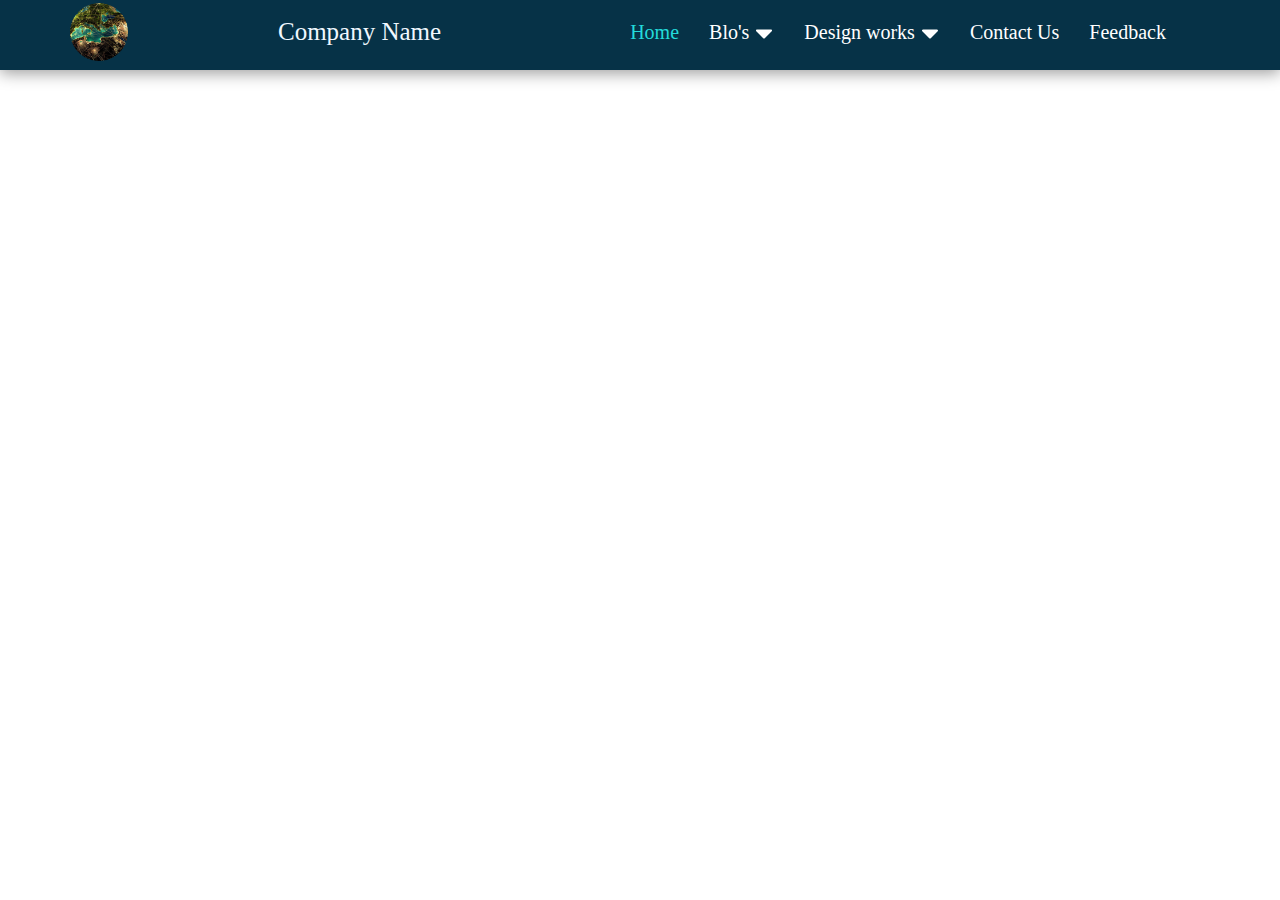
<file: Abots.html>
<!DOCTYPE html>
<html lang="en">

<head>
  <meta charset="UTF-8">
  <meta http-equiv="X-UA-Compatible" content="IE=Edge">
  <meta name="viewport" content="width=device-width, initial-scale=1">
  <title>HTML</title>
  <!-- HTML -->
  <!-- Custom Styles -->
  <link rel="stylesheet" href="style2.css">
  <link rel="stylesheet" href="style1000.css">
  <link rel="stylesheet" href="Button.css">
</head>
<body id="body" style="width: auto;">
  <!-- Project -->
  <!---main section--->
  <nav>
      <div class="conatianer" id="navr">
        <!-- <div class="shownav"> -->
        <div class="cname">
        <img src="About.png" alt="" height="60px"><a href="index.html">Company Name</a>
      </div>
        <input type="checkbox" id="chk" title="menu" placeholder=""/>
        <label for="chk" class="showmenu"><img src="bars.svg" width="40px" height="40px"></label>
      <!-- </div> -->
      <div class="divmenu">
      <ul class="menu">
        <li><a class="active" href="index.html">Home</a></li>
        <li>
          <a href="#">Blo's
            <img src="caret-down.svg" class="otnimg"></img>
          </a>
          <ul>
            <li><a href="News.html">News</a></li>
            <li><a href="Achiveds.html">Achiveds</a></li>
            <li><a href="Faq's.html">FAQ's</a></li>
          </ul>
        </li>
        <li>
          <a href="#">Design works
            <img src="caret-down.svg" class="otnimg"></img>
          </a>
          <ul>
            <li><a href="2d digram.html">2D Digram</a></li>
            <li><a href="3d digram.html">3D Digram</a></li>
            <li><a href="3d digram.html">Tank Design</a></li>
            <li><a href="3d digram.html">Fire Lines Design</a></li>
            <li><a href="3d digram.html">Alluminium FormWork Design</a></li>
            <li>
              <a href="#">Others
                <img src="caret-down.svg" class="otnimg" style="margin-top: 30px; display: none;"></img>
              </a>
              <ul>
                <li><a href="#">Links</a></li>
                <li><a href="#">Works</a></li>
                <li><a href="#">Help</a></li>
              </ul>
            </li>
          </ul>
        </li>
        <li><a href="Contact us.html">Contact Us</a></li>
        <li><a href="Feedbacks.html">Feedback</a></li>
        <label for="chk"><img src="times.svg" width="50px" height="50px" class="hidemenu" /></label>
      </ul>
    </div>
  </div>
  </nav>
</file>
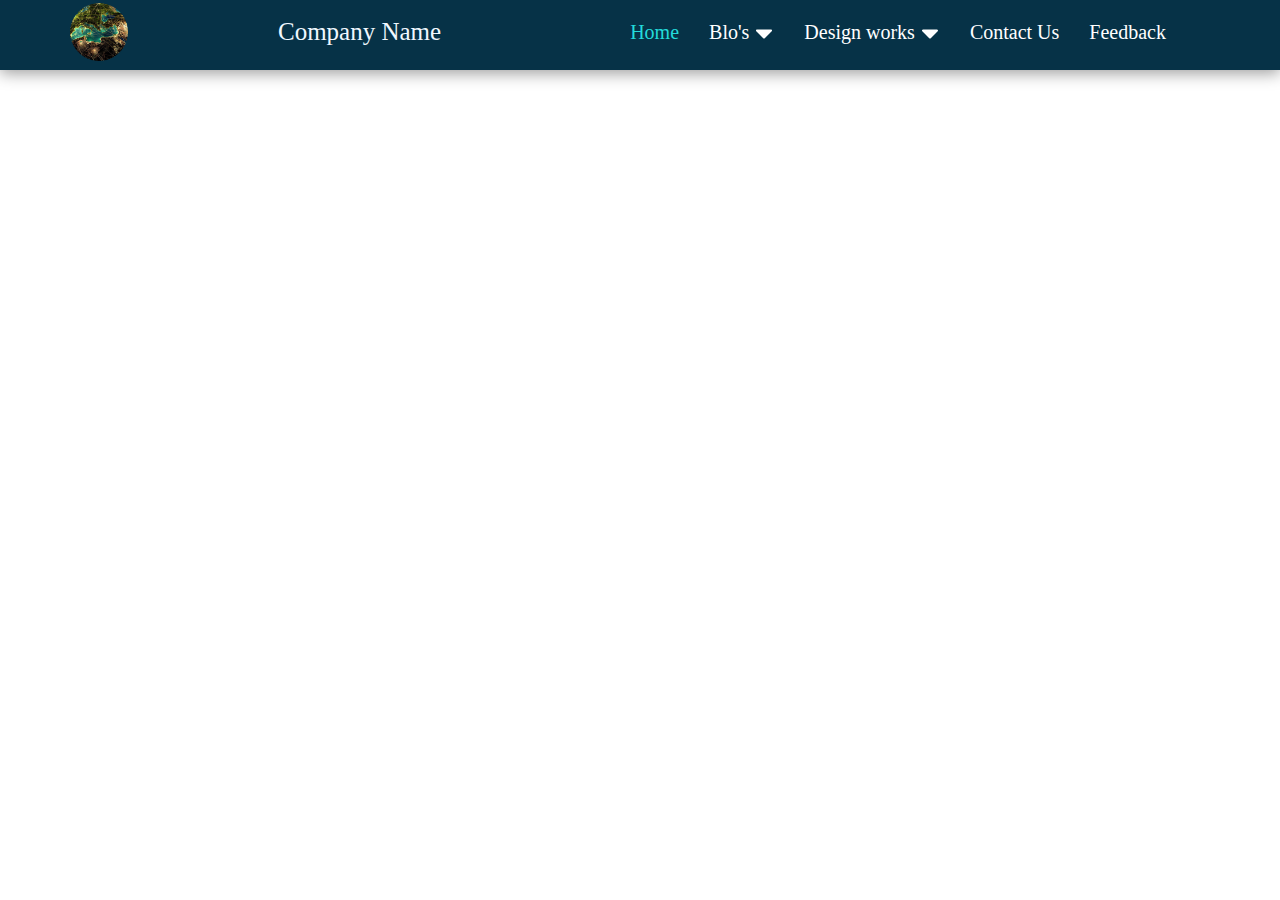
<file: cname.html>
<!DOCTYPE html>
<html lang="en">

<head>
  <meta charset="UTF-8">
  <meta http-equiv="X-UA-Compatible" content="IE=Edge">
  <meta name="viewport" content="width=device-width, initial-scale=1">
  <title>HTML</title>
  <!-- HTML -->
  <!-- Custom Styles -->
  <link rel="stylesheet" href="style2.css">
  <link rel="stylesheet" href="style1000.css">
  <link rel="stylesheet" href="Button.css">
</head>
<body id="body">
  <!-- Project -->
  <!---main section--->
  <nav>
      <div class="conatianer" id="navr">
        <!-- <div class="shownav"> -->
        <div class="cname">
        <img src="About.png" alt="" height="60px"><a href="index.html">Company Name</a>
      </div>
        <input type="checkbox" id="chk" title="menu" placeholder=""/>
        <label for="chk" class="showmenu"><img src="bars.svg" width="40px" height="40px"></label>
      <!-- </div> -->
      <div class="divmenu">
      <ul class="menu">
        <li><a class="active" href="index.html">Home</a></li>
        <li>
          <a href="#">Blo's
            <img src="caret-down.svg" class="otnimg"></img>
          </a>
          <ul>
            <li><a href="News.html">News</a></li>
            <li><a href="Achiveds.html">Achiveds</a></li>
            <li><a href="Faq's.html">FAQ's</a></li>
          </ul>
        </li>
        <li>
          <a href="#">Design works
            <img src="caret-down.svg" class="otnimg"></img>
          </a>
          <ul>
            <li><a href="2d digram.html">2D Digram</a></li>
            <li><a href="3d digram.html">3D Digram</a></li>
            <li><a href="3d digram.html">Tank Design</a></li>
            <li><a href="3d digram.html">Fire Lines Design</a></li>
            <li><a href="3d digram.html">Alluminium FormWork Design</a></li>
            <li>
              <a href="#">Others
                <img src="caret-down.svg" class="otnimg" style="margin-top: 30px; display: none;"></img>
              </a>
              <ul>
                <li><a href="#">Links</a></li>
                <li><a href="#">Works</a></li>
                <li><a href="#">Help</a></li>
              </ul>
            </li>
          </ul>
        </li>
        <li><a href="Contact us.html">Contact Us</a></li>
        <li><a href="Feedbacks.html">Feedback</a></li>
        <label for="chk"><img src="times.svg" width="50px" height="50px" class="hidemenu" /></label>
      </ul>
    </div>
  </div>
  </nav>
</file>
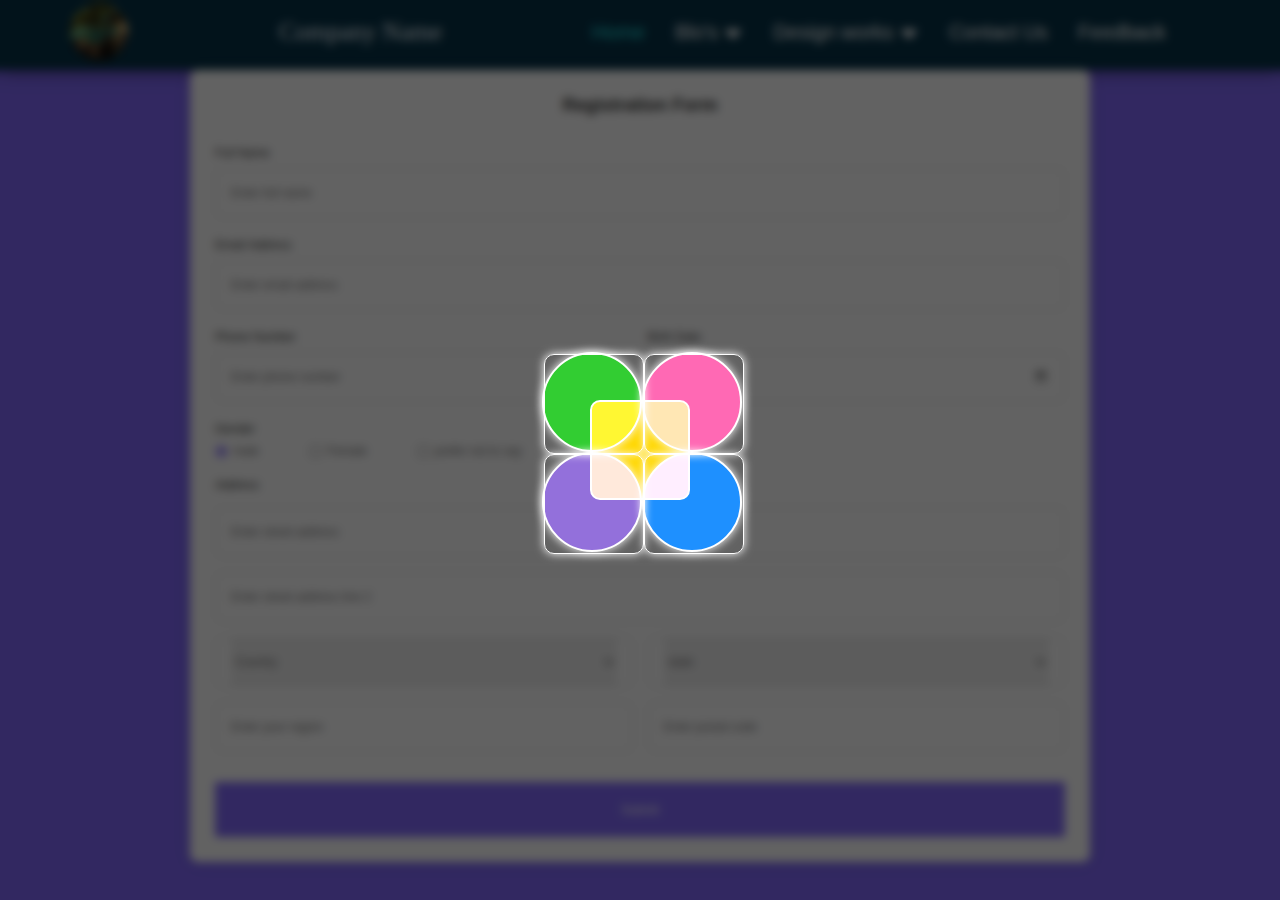
<file: Contact us.html>
<!DOCTYPE html>
<html lang="en">

<head>
  <meta charset="UTF-8">
  <meta http-equiv="X-UA-Compatible" content="IE=Edge">
  <meta name="viewport" content="width=device-width, initial-scale=1">
  <title>HTML</title>
  <!-- HTML -->
  <!-- Custom Styles -->
  <link rel="stylesheet" href="style2.css">
  <link rel="stylesheet" href="Contact.css">
  <link rel="stylesheet" href="style1000.css">
  <link rel="stylesheet" href="Button.css">
</head>

<body id="body">
  <!-- Project -->
  <!-- Project -->
  <div class="mainloader">
    <div class="loader">
      <span class="loader1"><span></span></span>
      <span class="loader1"><span></span></span>
      <span class="loader1"><span></span></span>
      <span class="loader1"><span></span></span>
    </div>
  </div>
  <!---main section--->
  <nav>
    <div class="conatianer" id="navr">
      <!-- <div class="shownav"> -->
      <div class="cname">
        <img src="About.png" alt="" height="60px"><a href="index.html">Company Name</a>
      </div>
      <input type="checkbox" id="chk" title="menu" placeholder="" />
      <label for="chk" class="showmenu"><img src="bars.svg" width="40px" height="40px"></label>
      <!-- </div> -->
      <div class="divmenu">
        <ul class="menu">
          <li><a class="active" href="index.html">Home</a></li>
          <li>
            <a href="#">Blo's
              <img src="caret-down.svg" class="otnimg"></img>
            </a>
            <ul>
              <li><a href="News.html">News</a></li>
              <li><a href="Achiveds.html">Achiveds</a></li>
              <li><a href="Faq's.html">FAQ's</a></li>
            </ul>
          </li>
          <li>
            <a href="#">Design works
              <img src="caret-down.svg" class="otnimg"></img>
            </a>
            <ul>
              <li><a href="2d digram.html">2D Digram</a></li>
              <li><a href="3d digram.html">3D Digram</a></li>
              <li><a href="3d digram.html">Tank Design</a></li>
              <li><a href="3d digram.html">Fire Lines Design</a></li>
              <li><a href="3d digram.html">Alluminium FormWork Design</a></li>
              <li>
                <a href="#">Others
                  <img src="caret-down.svg" class="otnimg" style="margin-top: 30px; display: none;"></img>
                </a>
                <ul>
                  <li><a href="#">Links</a></li>
                  <li><a href="#">Works</a></li>
                  <li><a href="#">Help</a></li>
                </ul>
              </li>
            </ul>
          </li>
          <li><a href="Contact us.html">Contact Us</a></li>
          <li><a href="Feedbacks.html">Feedback</a></li>
          <label for="chk"><img src="times.svg" width="50px" height="50px" class="hidemenu" /></label>
        </ul>
      </div>
    </div>
  </nav>

  <!-- contact us -->
  <!-- contact us -->
  <!-- contact us -->
  <section class="container">
    <header>Registration Form</header>
    <form action="#" class="form">
      <div class="input-box">
        <label>Full Name</label>
        <input type="text" placeholder="Enter full name" id="name" required />
      </div>

      <div class="input-box">
        <label>Email Address</label>
        <input type="text" placeholder="Enter email address" id="email" required />
      </div>

      <div class="column">
        <div class="input-box">
          <label>Phone Number</label>
          <input type="tel" maxlength="10" style="prefix: +91;" placeholder="Enter phone number" id="tel" required />
        </div>
        <div class="input-box">
          <label>Birth Date</label>
          <input type="date" placeholder="Enter birth date" id="birthdate" required />
        </div>
      </div>
      <div class="gender-box">
        <h3>Gender</h3>
        <div class="gender-option">
          <div class="gender">
            <input type="radio" id="check-male" name="gender" checked />
            <label for="check-male">male</label>
          </div>
          <div class="gender">
            <input type="radio" id="check-female" name="gender" />
            <label for="check-female">Female</label>
          </div>
          <div class="gender">
            <input type="radio" id="check-other" name="gender" />
            <label for="check-other">prefer not to say</label>
          </div>
        </div>
      </div>
      <div class="input-box address">
        <label>Address</label>
        <input type="text" placeholder="Enter street address" id="address1" required />
        <input type="text" placeholder="Enter street address line 2" id="address2" />
        <div class="column">
          <div class="select-box">
            <select id="region">
              <option hidden>Country</option>
              <option>America</option>
              <option>Japan</option>
              <option id="india">India</option>
              <option>Nepal</option>
            </select>
          </div>
          <div class="select-box">
          <select id="state">
            <option on hidden>state</option>
          </select>
        </div>
        </div>
        <div class="column">
          <input type="text" placeholder="Enter your region" required id="city"/>
          <input type="number" placeholder="Enter postal code" required />
        </div>
      </div>
      <button id="submit">Submit</button>
    </form>
    <dir class="values">
    </dir>
  </section>
  <script src="contact.js" defer>
  </script>


<script src="main.js"></script>
</body>
</html>
</file>
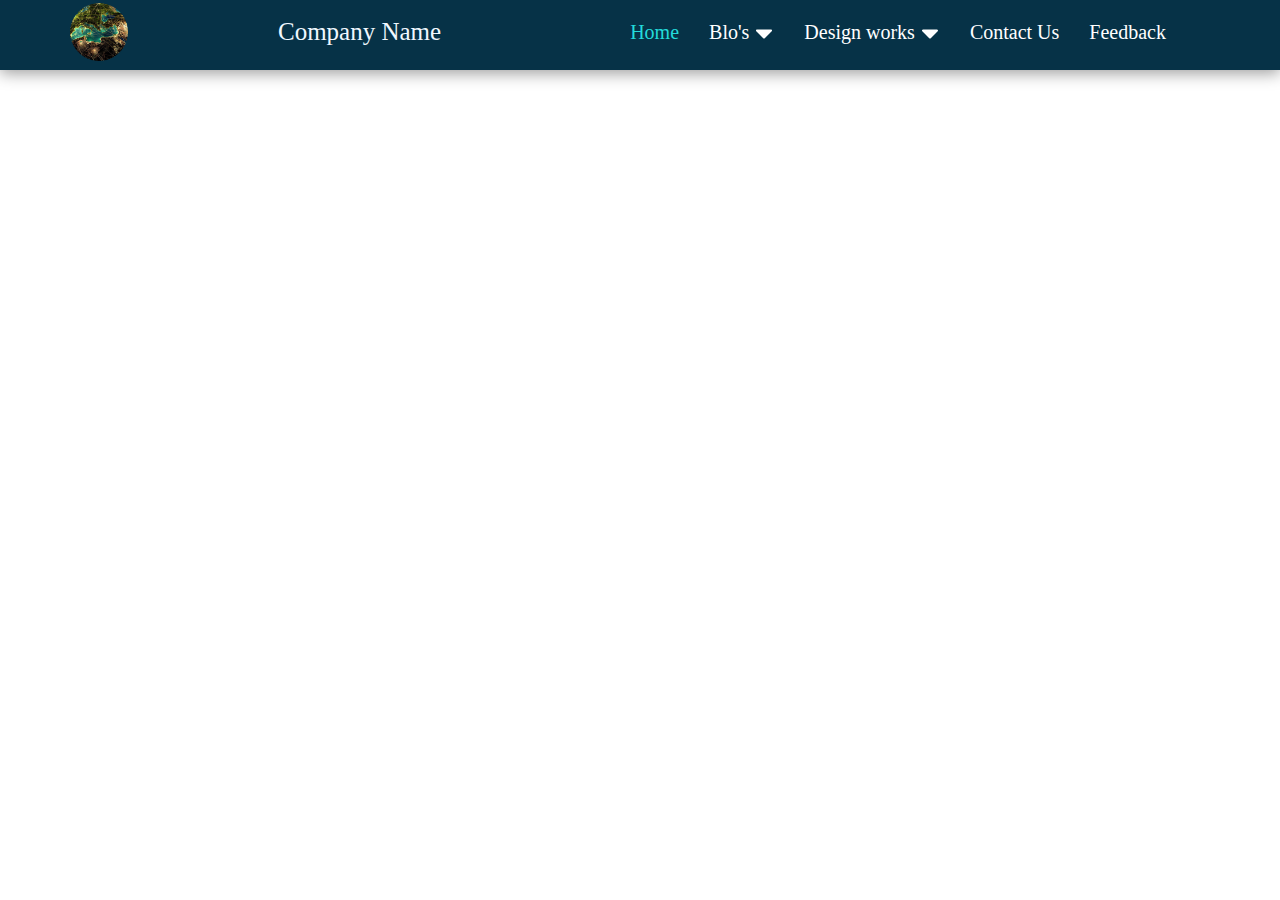
<file: Faq's.html>
<!DOCTYPE html>
<html lang="en">

<head>
  <meta charset="UTF-8">
  <meta http-equiv="X-UA-Compatible" content="IE=Edge">
  <meta name="viewport" content="width=device-width, initial-scale=1">
  <title>HTML</title>
  <!-- HTML -->
  <!-- Custom Styles -->
  <link rel="stylesheet" href="style2.css">
  <link rel="stylesheet" href="style1000.css">
  <link rel="stylesheet" href="Button.css">
</head>
<body id="body">
  <!-- Project -->
  <!---main section--->
  <nav>
      <div class="conatianer" id="navr">
        <!-- <div class="shownav"> -->
        <div class="cname">
        <img src="About.png" alt="" height="60px"><a href="index.html">Company Name</a>
      </div>
        <input type="checkbox" id="chk" title="menu" placeholder=""/>
        <label for="chk" class="showmenu"><img src="bars.svg" width="40px" height="40px"></label>
      <!-- </div> -->
      <div class="divmenu">
      <ul class="menu">
        <li><a class="active" href="index.html">Home</a></li>
        <li>
          <a href="#">Blo's
            <img src="caret-down.svg" class="otnimg"></img>
          </a>
          <ul>
            <li><a href="News.html">News</a></li>
            <li><a href="Achiveds.html">Achiveds</a></li>
            <li><a href="Faq's.html">FAQ's</a></li>
          </ul>
        </li>
        <li>
          <a href="#">Design works
            <img src="caret-down.svg" class="otnimg"></img>
          </a>
          <ul>
            <li><a href="2d digram.html">2D Digram</a></li>
            <li><a href="3d digram.html">3D Digram</a></li>
            <li><a href="3d digram.html">Tank Design</a></li>
            <li><a href="3d digram.html">Fire Lines Design</a></li>
            <li><a href="3d digram.html">Alluminium FormWork Design</a></li>
            <li>
              <a href="#">Others
                <img src="caret-down.svg" class="otnimg" style="margin-top: 30px; display: none;"></img>
              </a>
              <ul>
                <li><a href="#">Links</a></li>
                <li><a href="#">Works</a></li>
                <li><a href="#">Help</a></li>
              </ul>
            </li>
          </ul>
        </li>
        <li><a href="Contact us.html">Contact Us</a></li>
        <li><a href="Feedbacks.html">Feedback</a></li>
        <label for="chk"><img src="times.svg" width="50px" height="50px" class="hidemenu" /></label>
      </ul>
    </div>
  </div>
  </nav>
</file>
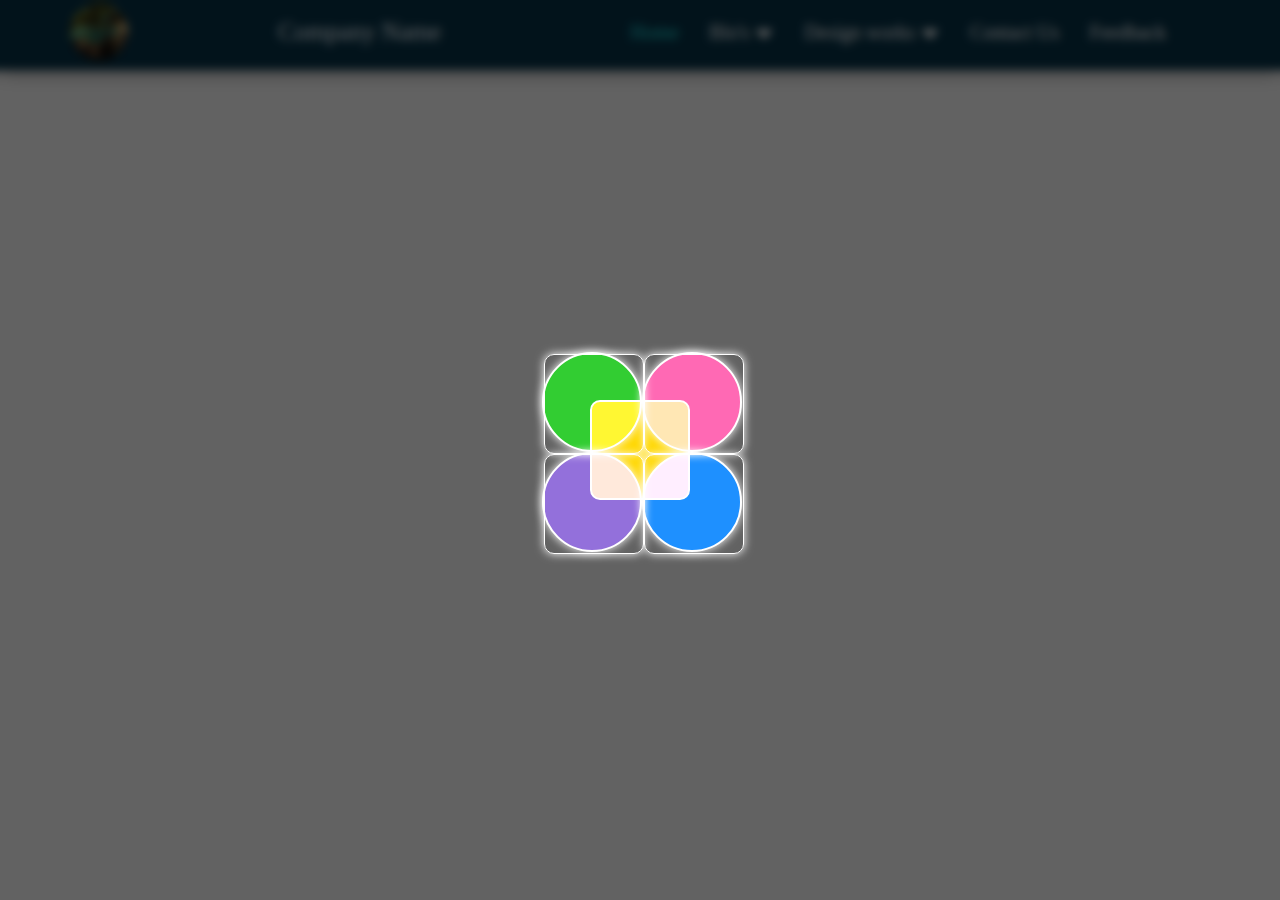
<file: Help.html>
<!DOCTYPE html>
<html lang="en">

<head>
  <meta charset="UTF-8">
  <meta http-equiv="X-UA-Compatible" content="IE=Edge">
  <meta name="viewport" content="width=device-width, initial-scale=1">
  <title>HTML</title>
  <!-- HTML -->
  <!-- Custom Styles -->
  <link rel="stylesheet" href="style2.css">
  <link rel="stylesheet" href="style1000.css">
  <link rel="stylesheet" href="Button.css">
</head>
<body id="body">
  <!-- Project -->
  <!---main section--->

  <div class="mainloader">
    <div class="loader">
        <span class="loader1"><span></span></span>
        <span class="loader1"><span></span></span>
        <span class="loader1"><span></span></span>
        <span class="loader1"><span></span></span>
    </div>
</div>
  <!---main section--->

  <nav>
      <div class="conatianer" id="navr">
        <!-- <div class="shownav"> -->
        <div class="cname">
        <img src="About.png" alt="" height="60px"><a href="index.html">Company Name</a>
      </div>
        <input type="checkbox" id="chk" title="menu" placeholder=""/>
        <label for="chk" class="showmenu"><img src="bars.svg" width="40px" height="40px"></label>
      <!-- </div> -->
      <div class="divmenu">
      <ul class="menu">
        <li><a class="active" href="index.html">Home</a></li>
        <li>
          <a href="#">Blo's
            <img src="caret-down.svg" class="otnimg"></img>
          </a>
          <ul>
            <li><a href="News.html">News</a></li>
            <li><a href="Achiveds.html">Achiveds</a></li>
            <li><a href="Faq's.html">FAQ's</a></li>
          </ul>
        </li>
        <li>
          <a href="#">Design works
            <img src="caret-down.svg" class="otnimg"></img>
          </a>
          <ul>
            <li><a href="2d digram.html">2D Digram</a></li>
            <li><a href="3d digram.html">3D Digram</a></li>
            <li><a href="3d digram.html">Tank Design</a></li>
            <li><a href="3d digram.html">Fire Lines Design</a></li>
            <li><a href="3d digram.html">Alluminium FormWork Design</a></li>
            <li>
              <a href="#">Others
                <img src="caret-down.svg" class="otnimg" style="margin-top: 30px; display: none;"></img>
              </a>
              <ul>
                <li><a href="#">Links</a></li>
                <li><a href="#">Works</a></li>
                <li><a href="#">Help</a></li>
              </ul>
            </li>
          </ul>
        </li>
        <li><a href="Contact us.html">Contact Us</a></li>
        <li><a href="Feedbacks.html">Feedback</a></li>
        <label for="chk"><img src="times.svg" width="50px" height="50px" class="hidemenu" /></label>
      </ul>
    </div>
  </div>
  </nav>
</body>
</file>
<file: style2.css>
body {
  margin: 5px 10px;
  width: auto;
  margin: 0;
  --def: #96B7C4;
  --inv: #fff;
  justify-content: center;
  align-items: center;
}


.solutions,
.rew,
.prfl,
.profile {
  display: flex;
  align-items: stretch;
  text-align: center;
  flex-direction: column;
  align-content: space-around;
}

.let,
.set {
  overflow: hidden;
}

::-webkit-scrollbar {
  display: none;
}

a {
  text-decoration: none;
}

.firstcnt {
  display: flex;
  grid-template-columns: repeat(2fr, auto);
  padding-right: 110px;
  justify-content: space-around;
  background: #676b91;
}

#navr {
  display: flex;
  align-items: center;
  justify-content: space-around;
  padding: 2px;
}

#navr .cname {
  display: contents;
}

#navr .cname a {
  color: aliceblue;
  font-size: 25px;
  font-family: cursive;
  margin-left: 15px;
}


.firstline {
  display: flex;
  justify-content: center;
  align-items: center;
}

.firstline img {
  margin-left: 25px;
  margin-right: 5px;
}

.firstline p {
  font-size: 20px;
  font-family: fantasy;
}

.secondline {
  display: flex;
  justify-content: space-between;
  align-items: center;
  flex-direction: row;
}

.secondline img {
  margin-left: 25px;
}

.secondline button {
  margin: 10px;
  font-size: 25px;
  position: ab;
  top: 130px;
  right: 10px;
  background: transparent;
  border: white solid 2px;
  border-radius: 10px;
  box-shadow: 0 0 10px #fff;
  overflow: hidden;
}

.secondline button:hover {
  color: #7673B6;
  background: white;
  box-shadow: 0 0 15px #BDEF7F;
}

.menu {
  display: flex;
  align-items: center;
  justify-items: center;
  height: 30px;
}

.menu a {
  color: white;
  text-decoration: none;
}


.conatianer.active {
  position: fixed;
  margin-right: 0px;
  width: 100%;
  background: #063247;
}



.menu label {
  font-size: 30px;
  font-weight: bold;
  color: #8990D7;
}

.imgzm {
  width: 150px;
  height: 150px;
  min-width: 80px;
  min-height: 80px;
  position: relative;
  top: 20px;
  border-radius: 75px;
  border: 1px solid black;
}

.imgzm:hover {
  position: fixed;
  max-width: 550px;
  max-height: 550px;
  width: 550px;
  height: 550px;
  right: 30%;
  top: 15%;
  border-radius: none;
  z-index: 123;
  transition: all 0.6s ease-in;
}

.showmenu {
  transition: 0.7s;
  cursor: pointer;
  display: none;
}

.hidemenu {
  transition: 0.7s;
  font-size: 50px;
  cursor: pointer;
  display: none;
}

.menu a:hover,
.showmenu:hover,
.hidemenu:hover {
  color: #CD89D7;
}



#chk {
  position: absolute;
  display: none;
  z-index: -11;
}

.prfl button {
  display: block;
  position: relative;
  top: 40px;
  right: -45%;
  font-size: 30px;
  margin: 0 10px;
  background: transparent;
  color: #23dbdb;
  border: 3px solid #23dbdb;
  overflow: hidden;
  border-radius: 10px;
}



.prflbtn {
  display: flex;
}

.prfl p {
  font-family: math;
  font-size: 20px;
}

.prflbtn a {
  color: #23dbdb;
}

nav {
  align-items: center;
  height: 70px;
  background: #063247;
  box-shadow: 0 3px 15px rgba(0, 0, 0, .4);
  justify-content: space-around;
}

nav ul {
  float: right;
  margin-right: 30px;
  border-radius: 5%;

}

nav ul li {
  display: inline-block;

}

nav ul li:hover {
  box-shadow: 0px -5px 20PX #23dbdb;
  border-bottom: 3px solid #23dbdb;
  border-right: 1px solid #23dbdb;
  border-left: 1px solid #23dbdb;
}

nav ul li a {
  color: white;
  display: block;
  padding: 0 15px;
  line-height: 50px;
  font-size: 20px;

  transition: .5s;

}

nav ul li a:hover,
nav ul li a.active {
  color: #23dbdb;
}

nav ul ul {
  display: grid;
  position: absolute;
  background: #f8f9fa;
  background-color: rgb(6 50 71 / 88%);
  top: 85px;
  opacity: 0;
  visibility: hidden;
}

nav ul li:hover>ul {
  top: 70px;
  opacity: 1;
  visibility: visible;
  transition: .2s linear;
  box-shadow: 0 0 15PX #146f99;
}

nav ul ul li {
  width: 150px;
  display: list-item;
  position: relative;
  border: 1px solid #042331;
  border-top: none;
  border-radius: 5%;

}

nav ul ul li a {
  line-height: 50px;
}

nav ul ul ul {
  border-top: none;
}

nav ul ul ul li {
  position: relative;
  top: 0px;
  left: 0px;
}

nav ul ul li a i {
  margin-left: 45px;
}


.achives {
  overflow-x: hidden;
}

@keyframes cons {
  0% {
    position: relative;
    top: -100%;
    left: -100%;
  }

  100% {
    position: relative;
    top: 0;
    left: 0%;
  }
}

.prfl {
  animation: jasoni 1.5s alternate;
}

.rew {
  animation: jasoni 1.5s alternate;
}

.slid {
  animation: jasoni 1.5s alternate;
}




@keyframes jasoni {
  0% {
    position: relative;
    right: -100%;
    opacity: 0;
    transition: .02s ease-in;
  }

  100% {
    position: relative;
    right: 0%;
    opacity: 1;
    transition: all .02s ease-in;
  }
}

@keyframes josn {
  0% {
    position: relative;
    left: -100%;
  }

  100% {
    position: relative;
    left: 0%;
  }
}

































.solutions img {
  float: center;
}

.copyset {
  display: grid;
  justify-content: center;
  align-items: center;
  text-align: center;
  margin: 0;
}

.let h1,
.review h1 {
  font-size: 45px;
  font-family: Georgia, 'Times New Roman', Times, serif;
}

.set {
  display: flex;
  border: 1px solid grey;
  margin: 10px;
  padding-bottom: 30px;
  overflow: scroll;
  scroll-snap-type-y: mandatory;
  transition: all 0.9s ease-in;
}

.set p,
.solutions p {
  font-size: 25px;
  font-family: Cambria, Cochin, Georgia, Times, 'Times New Roman', serif;
}

#slidbtn {
  position: relative;
  top: -44px;
  padding: 0 60px;
}

#slidbtn img:hover {

  background-color: black;
  border-radius: 50%;
  transition: all 0.9s;

}

#slidbtn img {
  margin: 0 20px;
  background: white;

}

.slid {
  display: grid;
  width: -webkit-fill-available;
  margin: 0 40px;
  justify-content: center;
  align-items: center;
  text-align: center;
  scroll-snap-align: start;
  transition: all 0.7s;
}


.solutions .slid img {
  width: 650px;
  height: 450px;
}



.slider {
  position: relative;
  top: -20px;
  transition: all 0.7s;
}

.slider span {
  width: 50px;
  height: 50px;
  padding: 5px;
  margin: 0 20px;
  border: 4px solid darkgray;
  border-radius: 20%;
  transition: all 0.7s;
}

.slider span:hover {

  padding: 5px;

}

.review {
  display: grid;
  justify-content: center;
  align-items: center;
  text-align: center;
  background-color: black;
}

.review h1 {
  color: white;
}

.rev {
  display: grid;
  width: 100vw;
  margin: 0 40px;
  justify-content: center;
  align-items: center;
  text-align: center;
  scroll-snap-align: start;
  transition: all 0.7s;
}

.review .rew .smrew {
  width: 380px;
  height: 380px;
  transition: left 0.9s;
  border: 1px solid white;
  border-radius: 50%;

}

.review .rew .msgrwv img {
  width: 50px;
  height: 50px;
  border: none;
  border-radius: none;
}

.reviewslid {
  position: relative;
  top: -20px;
  transition: all 0.7s;
}

#reviewbtn {
  position: relative;
  top: -44px;
  padding: 0 20px;
}

#reviewbtn img:hover {
  background: white;
  border-radius: 50%;
  transition: all 0.9s;
}

#reviewbtn img {
  width: 70px;
  height: 70px;
  margin: 0 20px;
  background: black;
}

.msgrwv {
  justify-content: center;
  align-items: center;
  text-align: center;
}

.msgrwv img {
  border-radius: 10px 10px 0 0;
  background: #9499D3;
}

.msgrwv p {
  background: #9499D3;
  padding: 10px;
}

/* .prfl {
  display: grid;
  width: 100vw;
  margin: 0 40px;
  justify-content: center;
  align-items: center;
  text-align: center;
  scroll-snap-align: start;
  transition: all 0.7s;
} */

/* .profile {
  display: grid;
  justify-content: center;
  align-items: center;
  text-align: center;
  overflow: hidden;
  border-bottom: 4px solid gray;
  background-color: black;
  padding: 20px;
} */

.jet {
  display: flex;
  width: 100%;
  border: none;
  background: url(images32.jpeg) repeat center;
  height: 100%;
  flex-direction: column;
  align-items: center;
}

.profile h1 {
  color: white;
}

.prfl {
  width: 800px;
  height: 550px;
}

.prfl p {
  font-size: 35px;
  color: rgba(255, 255, 255, 0.6);
}

.prfl img {
  background-color: rgba(255, 255, 255, 0.6);
}

#prflbtn {
  display: flex;
  position: relative;
  top: 0px;
  margin: 20px;
  align-items: center;
  justify-content: space-evenly;
  flex-direction: row;
}

#prflbtn img:hover {
  background: white;
  border-radius: 50%;
  transition: all 0.9s;
}

#prflbtn img {
  width: 35px;
  height: 35px;
  margin: 0 20px;
  background: transparent;
}

.profileslid {
  margin: 15px 0;
}

.profileslid span {
  width: 25px;
  height: 25px;
  padding: 5px;
  margin: 0 30px;
  border: 4px solid darkgray;
  border-radius: 20%;
  transition: all 0.7s;
}

.profileslid span:hover {

  padding: 5px;
}

.profile .hedimg {
  width: 90px;
  height: 50px;
}

.solutions .hedimg,
.review .hedimg {
  width: 55px;
  height: 55px;
}


.achives .hedimg {
  width: 80px;
  height: 80px;
}

.optn a {
  font-size: 32px;
  color: #C2A5E3;

}


.btnimgs {
  width: 70px;
  height: 70px;

}

.onces {
  display: grid;
  transition: all 0.9s;

}

.otnimg {
  position: static;
  width: 20px;
  height: 20px;
}

.Designimg {
  width: fit-content;
}

.cname1000 {
  display: none;
}

.firstline div {
  display: flex;
  align-items: center;
  padding: 2px;
}

.shownav {
  display: flex;
}



/* ///// */
.absection {
  display: flex;
  padding: 50px;
  flex-direction: row;
  align-items: center;
}

.fmission h1 {
  display: flex;
  justify-content: center;
  align-items: center;
  font-size: 40px;
}

.fmission {
  display: grid;
  justify-content: center;
  align-items: center;
  margin: 10px;
}

.fmission p {
  font-size: 25px;
}

.fvission h1 {
  display: flex;
  justify-content: center;
  align-items: center;
  font-size: 40px;
}

.fvission img {
  display: bl;
  position: relative;
  align-items: center;

}

.fvission {
  margin-top: 40px;
  display: grid;
  justify-content: center;
  align-items: center;
}

.abouts {
  display: grid;
  justify-content: center;
  align-items: center;
  text-align: center;
}

.abouts h1 {
  color: #4D4E58;
  font-size: 50px;
  font-family: Georgia, 'Times New Roman', Times, serif;
}


.fvission p {
  font-size: 25px;
}

.achives {
  display: grid;
  display: -ms-grid;
  display: -moz-grid;
  justify-content: center;
  align-items: center;
  text-align: center;
  background: black;

}

.archv {
  display: flex;
  justify-content: center;
  align-items: center;
  text-align: center;
  height: 470px;
}

.mnachv h1 {
  font-size: 80px;
  border-bottom: 2px grey solid;
  color: white;
  font-family: Cambria, Cochin, Georgia, Times, 'Times New Roman', serif;
}

.achives .fst h1 {
  color: white;
  font-size: 50px;
  font-family: 'Courier New', Courier, monospace;
  transition: all 0.8s;
}

.fst {
  width: -webkit-fill-available;
  background: #8C93E4;
  margin: 20px;
  border-radius: 20px;
  width: 300px;
}



/* loading style */
/* loading style */
/* loading style */

.mainloader {
  margin: 0;
  height: 100vh;
  width: 100vw;
  display: flex;
  align-items: center;
  justify-content: center;
  background-color: rgba(0, 0, 0, 0.616);
  overflow: hidden;
  position: fixed;
  backdrop-filter: blur(5px);
  z-index: 1111;
}

.loader,
.loader span {
  width: 10em;
  height: 10em;
  border: 0.25em solid white;
  font-size: 10px;
  border-radius: 1em;
  position: absolute;
  mix-blend-mode: screen;
}

.loader {
  background-color: gold;
  animation: rotating 2s linear infinite;
}

@keyframes rotating {
  to {
      transform: rotate(1turn);
  }
}

.loader .loader1 {
  animation: de-rotating 4s linear infinite;
  border-radius: 50%;
  box-shadow: 0 0 10px #fff;
}

.loader .loader1 span {
  border: 1.5px solid white;
  box-shadow: 0 0 10px #fff;
}

@keyframes de-rotating {

  from,
  to {
      transform: rotate(0deg) scale(1.5);
  }

  50% {
      transform: rotate(-180deg) scale(0.5);
  }
}

.loader .loader1:nth-child(1) {
  top: 5em;
  left: 5em;
  background-color: dodgerblue;
}

.loader .loader1:nth-child(2) {
  top: -5em;
  left: 5em;
  background-color: hotpink;
}

.loader .loader1:nth-child(3) {
  top: 5em;
  left: -5em;
  background-color: mediumpurple;
}

.loader .loader1:nth-child(4) {
  top: -5em;
  left: -5em;
  background-color: limegreen;
}
</file>
<file: style1000.css>
@media (max-width:1000px) {
    body{
      width: auto;
      
    }
    p{
      text-wrap: wrap;
      font-size: 15px;
    }
    .mainloader{
      width: 100%;
      height: 100%;
    }
    nav {
      display: grid;
      width: 100vw;
    }
    #navr{
      padding: 10px;
      justify-content: center;
    }
  
    nav ul {
      margin-right: 0;
    }
  
    .firstcnt {
      display: flex;
      justify-content: start;
    }
  
    .firstcnt p {
      font-size: 15px;
      font-family:'Trebuchet MS', 'Lucida Sans Unicode', 'Lucida Grande', 'Lucida Sans', Arial, sans-serif;
    }
  
    .secondcnt {
      background: #676b91;
    }
  
    .showmenu,
    .hidemenu {
      display: block;
    }
  
    .menu {
      display: block;
      position: fixed;
      line-height: normal;
      top: -20px;
      width: 70%;
      height: auto;
      background-color: rgb(103 107 145 / 75%);
      border: 2px white solid;
      right: -100%;
      text-align: center;
      padding: 60px 0 60px 0;
      transition: all 0.7s cubic-bezier(0.68, -0.55, 0.27, 1.55);
      z-index: 1;
      backdrop-filter: blur(5px);
      align-items: center;
      overflow-y: scroll;
      overflow-x: hidden;
    }
    /* #chk:checked~.menu{
      right: 6%;
      transition: all cubic-bezier(0.075, 0.82, 0.165, 1);
    } */
    .menu.active{
      right: 0%;
      transition: all 0.7s cubic-bezier(0.68, -0.55, 0.27, 1.55);
    }
    .conatianer {
      padding: 10px;
      z-index: 2;
      margin: -4px;
    }
    .conatianer.active {
      position: fixed;
      top: 0px;
      right: 0;
      padding: 10px;
      background: none;
      z-index: 2;
      backdrop-filter: blur(1px);
      background: #063247;
    }
    
  
    .menu a {
      display: grid;
      padding: 8px;
      font-size: 25px;
      text-decoration: none;
    }
  
    nav ul li:hover>ul {
      top: 0px;
      opacity: 1;
      visibility: visible;
      display: grid;
      transition: .5s linear;
    }
  
    nav ul li:hover {
      box-shadow: 0 0 15px #23dbdb;
    }
  
    .menu li {
      display: grid;
    }
  
    nav ul ul {
      position: relative;
      top: 0px;
      width: 100%;
      border-top: 3px solid #23dbdb;
      border-bottom: 3px solid #23dbdb;
      background: transparent;
      opacity: 0;
      visibility: hidden;
      display: none;
    }
  
    nav ul ul li {
      width: 100%;
      display: list-item;
      position: relative;
      border: 1px solid #042331;
      border-top: none;
    }
  
    nav ul ul ul {
      position: relative;
      border-top: 1px solid #23dbdb;
      border-bottom: 1px solid #23dbdb;
      top: 0px;
      left: 0px;
    }
  
    nav ul ul ul li {
      position: relative;
      top: 0px;
      left: -45px;
  
    }
  
    nav ul li a {
      background: none;
    }
  
    .menu h2 {
      display: none;
      color: white;
      font-size: 50px;
    }
  
    .imgzm {
      width: 250px;
      height: 250px;
      max-width: 200px;
      max-height: 200px;
      border-radius: 75px;
      border: 1px solid black;
    }
  
    .showmenu {
      /* line-height: 30px;
      font-size: 35px; */
      padding: 5px 5px;
      margin-top: 20px;
      margin: 10px;
      position: absolute;
      left: 10px;
      font-weight: bolder;
      color: white;
      border: 1px solid #8990D7;
      background-color: #8990D7;
      border-radius: 5px;
    }
  
    .hidemenu {
      position: fixed;
      top: 20px;
      right: 20px;
      font-size: 50px;
      transform: rotate(90deg);
      color: gray;
    }
    
    .maindetails{
      display: block;
      flex-direction: column;
      margin-top: 10px;
    }
    .firstline{
      display: block;
        flex-direction: column;
        align-items: flex-start;
    }
    .firstline div{
        display: flex;
        align-items: center;
        padding: 2px;
    }
    .cname{
        display: none;
    }
    .shownav{
      flex-direction: row;
      align-items: center;
      justify-content: flex-end;
    }
    .otnimg{
      position: relative;
      top: -200%;
      width: 20px;
      height: 20px;
    }
    .jet{
      overflow: hidden;
    }
    .archv {
      display: block;
      height: auto;
    }
    .achives .fst h1{
      font-size: 30px;
    }
    .absection{
      flex-direction: column;
      padding: 10px;
    }
    #na#navr .cname a{
      font-size: 15px;
    }
    .showmenu img{
      width: 25px;
      height: 25px;
    }
    .prfl{
      width: auto;
    }
    .prfl button,.prfl p{
      font-size: 20px;
    }
    #prflbtn {
      margin: 0;
    }
    .abouts img{
      width: 300px;
      height: 300px;
    }
    .abouts p{
      font-size: 20px;
    }
    .achives{
      display: flex;
      flex-direction: column;
    }
    .mnachv h1{
      font-size: 60px;
    }

    .solutions .slid img {
      width: -webkit-fill-available;
      height: -webkit-fill-available;
  }
  #reviewbtn img,.btnimgs{
    width: 35px;
  }
  .fvission p,.fmission p{
    font-size: 18px;
  }
  .fvission,.fmission{
    margin-top: 0;
  }
  .review .rew .smrew {
    width: 300px;
    height: 300px;
  }
  .review .rew p{
    font-size: 15px;
  }
  span{
    width: 15px;
    height: 15px;
  }
}
</file>
<file: Button.css>
.btn {		
	position: relative;	
	top: -20px;
	height: 80px;
	padding: 1.8rem 4.2rem;
	padding-right: 3.1rem;
	font-size: 2.4rem;
	color: white;
	letter-spacing: 1.1rem;
	text-transform: uppercase;
	transition: all 500ms cubic-bezier(0.77, 0, 0.175, 1);	
	cursor: pointer;
	user-select: none;
	z-index: 1;
	border-right: 6px solid #23dbdb;
}

.btn:before, .btn:after {
	content: '';
	position: absolute;	
	transition: inherit;
	z-index: -1;
}

.btn:hover {
	color: var(--def);
	transition-delay: .5s;
}

.btn:hover:before {
	transition-delay: 0s;
}

.btn:hover:after {
	background: var(--inv);
	transition-delay: .35s;
}

/* From Top */

.from-top:before, 
.from-top:after {
	left: 0;
	height: 0;
	width: 100%;
}
* From Top */

.from-top:before, 
.from-top:after {
	left: 0;
	height: 0;
	width: 100%;
}

.from-top:before {
	bottom: 0;	
	border: 1px solid var(--inv);
	border-top: 0;
	border-bottom: 0;
}

.from-top:after {
	top: 0;
	height: 0;
}
.from-top:hover:before,
.from-top:hover:after {
  height: 100%;
}

/* From Left */

.from-left:before,
.from-left:after {
  top: 0;
  width: 0;
  height: 100%;
}


	.from-left:after {
	  left: 0;
	}
	
	.from-left:hover:before,
	.from-left:hover:after {
	  width: 100%;
	}

	/* From Right */

	.from-right:before,
	.from-right:after {
	  top: 0;
	  width: 0;
	  height: 100%;
	}

	.from-right:before {
	  left: 0;
	  border: 3px solid #23dbdb;;
	  border-left: 3px solid #23dbdb;
	  border-right: 3px solid #23dbdb;
	}

	.from-right:after {
	  right: 0;
	}

	.from-right:hover:before,
	.from-right:hover:after {
	  width: 100%;
	}

	/* From center */
	.from-center:before {
	  top: 0;
	  left: 50%;
	  height: 100%;
	  width: 0;
	  border: 1px solid var(--inv);
	  border-left: 0;
	  border-right: 0;
	}
	
	.from-center:after {
	  bottom: 0;
	  left: 0;
	  height: 0;
	  width: 100%;
	  background: var(--inv);
	}
	.from-center:hover:before {
	left: 0;
	width: 100%;
}
.from-center:hover:after {
  top: 0;
  height: 100%;
}

*, *:before, *:after {
	box-sizing: border-box;
}



html {
	font-size: 12px;
	font-family: 'Playfair Display', serif;
}

.btn {margin-bottom: 3rem;}
.btn:last-child {margin-bottom: 0;}
.from-right a{
  color: white;
}
.btn a:hover{
  color: #96B7C4
}
</file>
<file: Contact.css>
.mainctn{
   display: grid;
   justify-content: center;
   align-items: center;
   padding: 20px;
  background-image: linear-gradient(45deg,#9AEF2FFa,#A9D473FA,#436B10FA);
}
.contact{
  display: grid;
  justify-content: center;
  align-items: center;
  padding: 20px;
  margin: 20px 0;
}
.contactfrt{
  display: flex;
  
}
.contact p{
  font-size: 50px;
 margin-bottom: 60px;
margin-left: 20px;
}

.calldiv, .maildiv{
  display: flex;
  align-items: center;
  padding:0px 15px;
  border: #23dbdb 2px solid;
  margin: 0px 20px;
  width: 40vw;
}
.maildiv{
  display: flex;
  align-items: center;
  padding:0 30px;
  margin: 20px 0;
}
.contactscnd{
 display: flex;
 justify-content: center;
 align-items: center;
 margin:20px 0;
}
.contactscnd img{
  margin: 0 10px;
}
.inform p{
  color: #FFFF00;
}
a{
  text-decoration: none;
}
@media (max-width: 1000px){
  .contactfrt{
    display: grid;
  }
  .calldiv, .maildiv{
    width: 80vw;
    margin:  20px 0;
    padding:0 30px;
  }
}





/* new csss */
/* new csss */
/* new csss */
/* Import Google font - Poppins */
/* @import url("https://fonts.googleapis.com/css2?family=Poppins:wght@200;300;400;500;600;700&display=swap"); */
body{
  background: rgb(130, 106, 251);
}
* {
  margin: 0;
  padding: 0;
  box-sizing: border-box;
  font-family: "Poppins", sans-serif;
}
/* body {
  min-height: 100vh;
  display: flex;
  align-items: center;
  justify-content: center;
  
  flex-direction: column;
} */
.container {
  position: relative;
  max-width: 900px;
  width: 100%;
  background: #fff;
  padding: 25px;
  border-radius: 8px;
  box-shadow: 0 0 15px rgba(0, 0, 0, 0.1);
  margin: auto;
}
.container header {
  font-size: 1.5rem;
  color: #333;
  font-weight: 600;
  text-align: center;
}
.container .form {
  margin-top: 30px;
}
.form .input-box {
  width: 100%;
  margin-top: 20px;
}
.input-box label {
  color: #333;
}
.form :where(.input-box input, .select-box) {
  position: relative;
  height: 50px;
  width: 100%;
  outline: none;
  font-size: 1rem;
  color: #707070;
  margin-top: 8px;
  border: 1px solid #ddd;
  border-radius: 6px;
  padding: 0 15px;
}
.input-box input:focus {
  box-shadow: 0 1px 0 rgba(0, 0, 0, 0.1);
}
.form .column {
  display: flex;
  column-gap: 15px;
}
.form .gender-box {
  margin-top: 20px;
}
.gender-box h3 {
  color: #333;
  font-size: 1rem;
  font-weight: 400;
  margin-bottom: 8px;
}
.form :where(.gender-option, .gender) {
  display: flex;
  align-items: center;
  column-gap: 50px;
  flex-wrap: wrap;
}
.form .gender {
  column-gap: 5px;
}
.gender input {
  accent-color: rgb(130, 106, 251);
}
.form :where(.gender input, .gender label) {
  cursor: pointer;
}
.gender label {
  color: #707070;
}
.address :where(input, .select-box) {
  margin-top: 15px;
}
.select-box select {
  height: 100%;
  width: 100%;
  outline: none;
  border: none;
  color: #707070;
  font-size: 1rem;
}
.form button {
  height: 55px;
  width: 100%;
  color: #fff;
  font-size: 1rem;
  font-weight: 400;
  margin-top: 30px;
  border: none;
  cursor: pointer;
  transition: all 0.2s ease;
  background: rgb(130, 106, 251);
}
.form button:hover {
  background: rgb(88, 56, 250);
}
/*Responsive*/
@media screen and (max-width: 500px) {
  .form .column {
    flex-wrap: wrap;
  }
  .form :where(.gender-option, .gender) {
    row-gap: 15px;
  }
}
</file>
